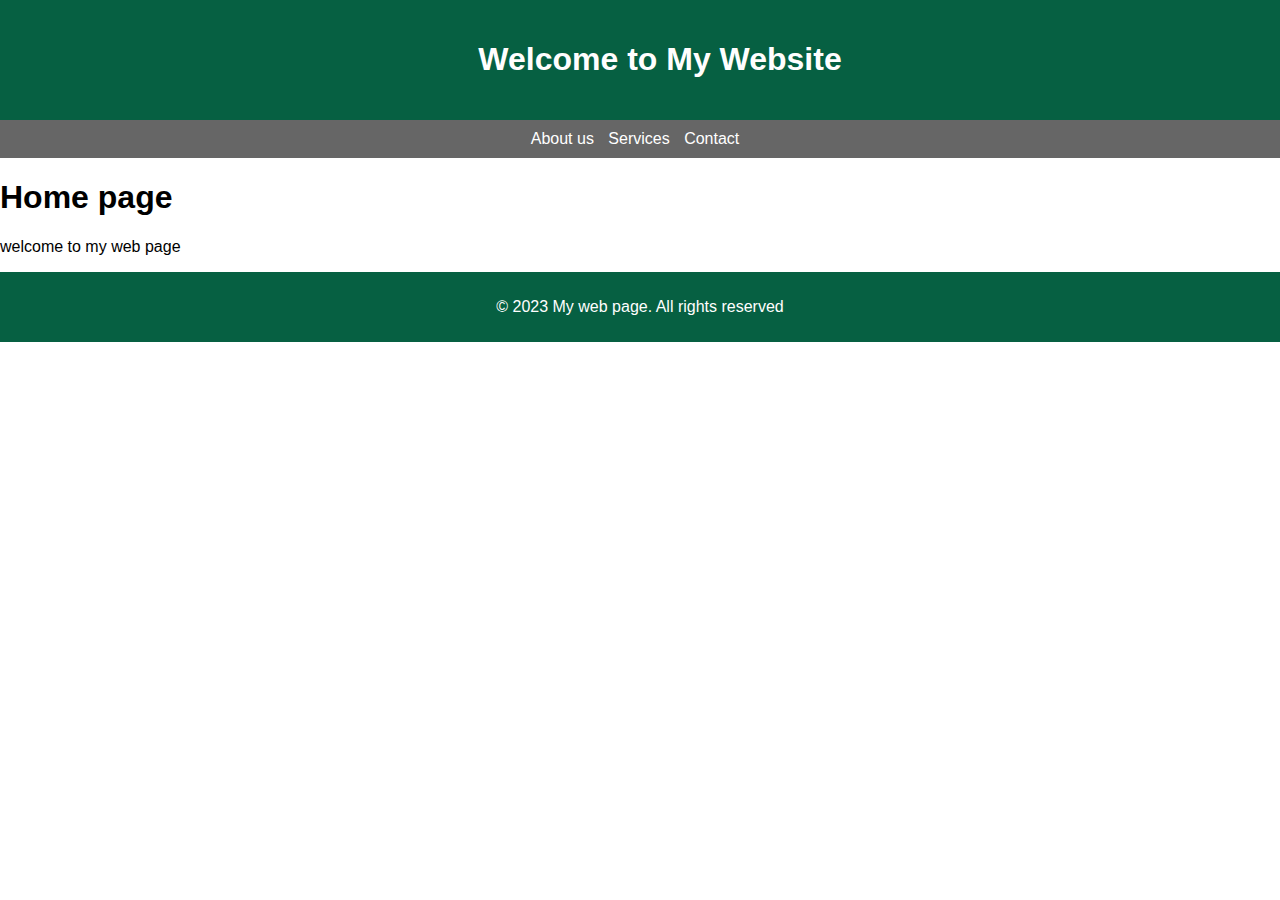
<file: index.html>
<!DOCTYPE html>
<html lang="en">
<head>
    <title>Document</title>
    <link rel="stylesheet" href="styles.css">
</head>
<body>
    <header>
        <h1>Welcome to My Website</h1>
    </header>
    <nav>
       <ul>
        <li><a href="about.html"></a>About us</li>
        <li><a href="services.html"></a>Services</li>
        <li><a href="contact.html"></a>Contact</li>
       </ul>
    </nav>
    <main>
        <h1> Home page</h1>
        <p>welcome to my web page  </p>
    </main>
    <footer>
       <p>© 2023 My web page. All rights reserved</p>
    </footer>
</body>
</html>
</file>
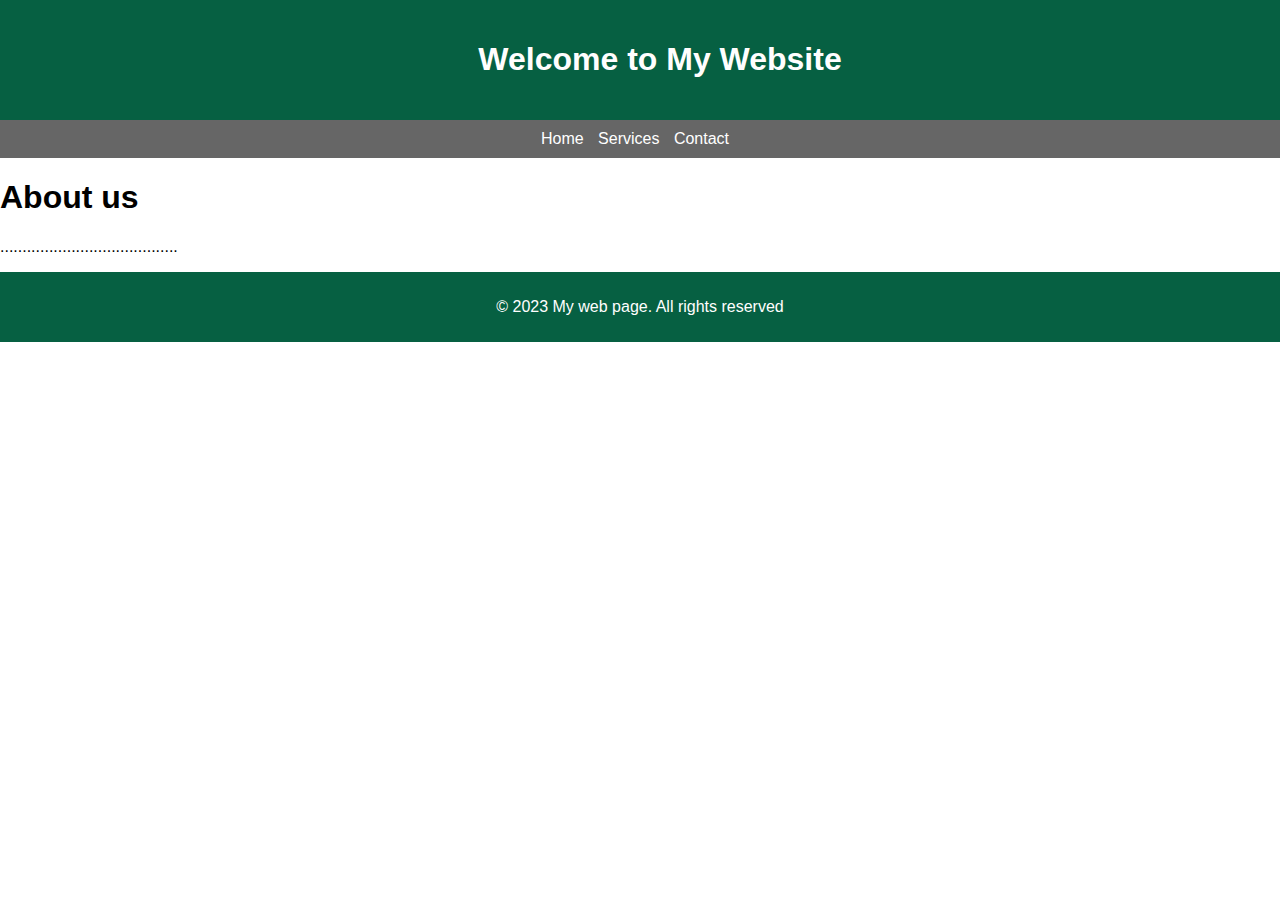
<file: about.html>
<!DOCTYPE html>
<html lang="en">
<head>
 
    <title>
        About us </title>
        <link rel="stylesheet" href="styles.css">
</head>
<body>
    <header>
        <H1>Welcome to My Website</H1>
    </header>
    <nav>
        <ul>
            <li><a href="index.html"></a>Home</li>
            <li><a href="services.html"></a>Services</li>
            <li><a href="contact.html"></a>Contact</li>
        </ul>
    </nav>
    <main>
        <h1> About us</h1>
        <P> ........................................</P>
    </main>
    <footer>
        <p>© 2023 My web page. All rights reserved</p>
    </footer>
</body>
</html>
</file>
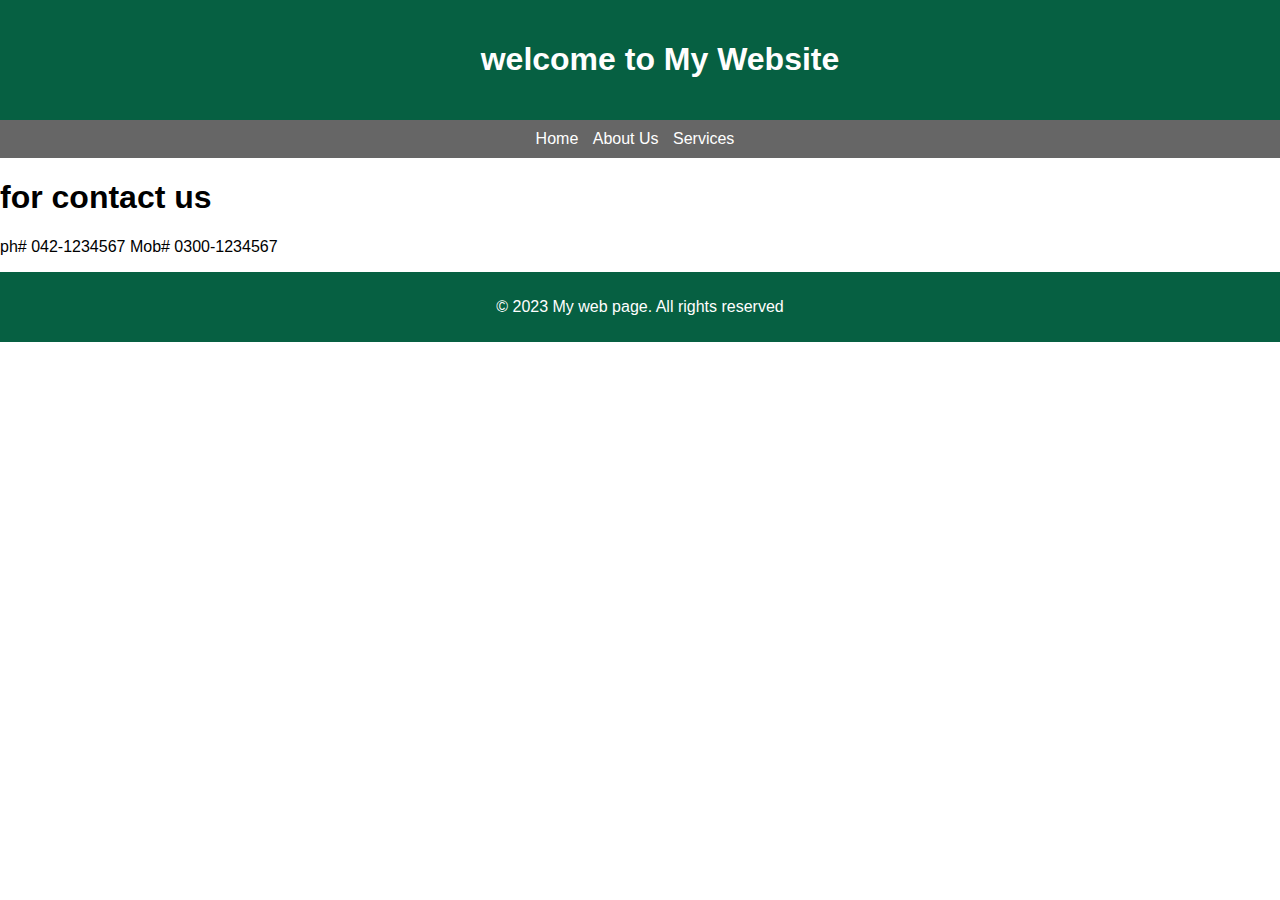
<file: contact.html>
<!DOCTYPE html>
<html lang="en">
<head>
   <link rel="stylesheet" href="styles.css">
    <title>Contact</title>
</head>
<body>
    <header>
        <h1>welcome to My Website</h1>
    </header>
    <nav>
        <ul>
            <li><a href="index.html"></a>Home</li>
            <li><a href="about.html"></a>About Us</li>
            <li><a href="services.html"></a>Services</li>
        </ul>
    </nav>
    <main>
        <h1> for contact us</h1>
        <p>
            ph# 042-1234567
            Mob# 0300-1234567
        </p>
    </main>
    <footer>
        <p>© 2023 My web page. All rights reserved</p> 
    </footer>
</body>
</html>
</file>
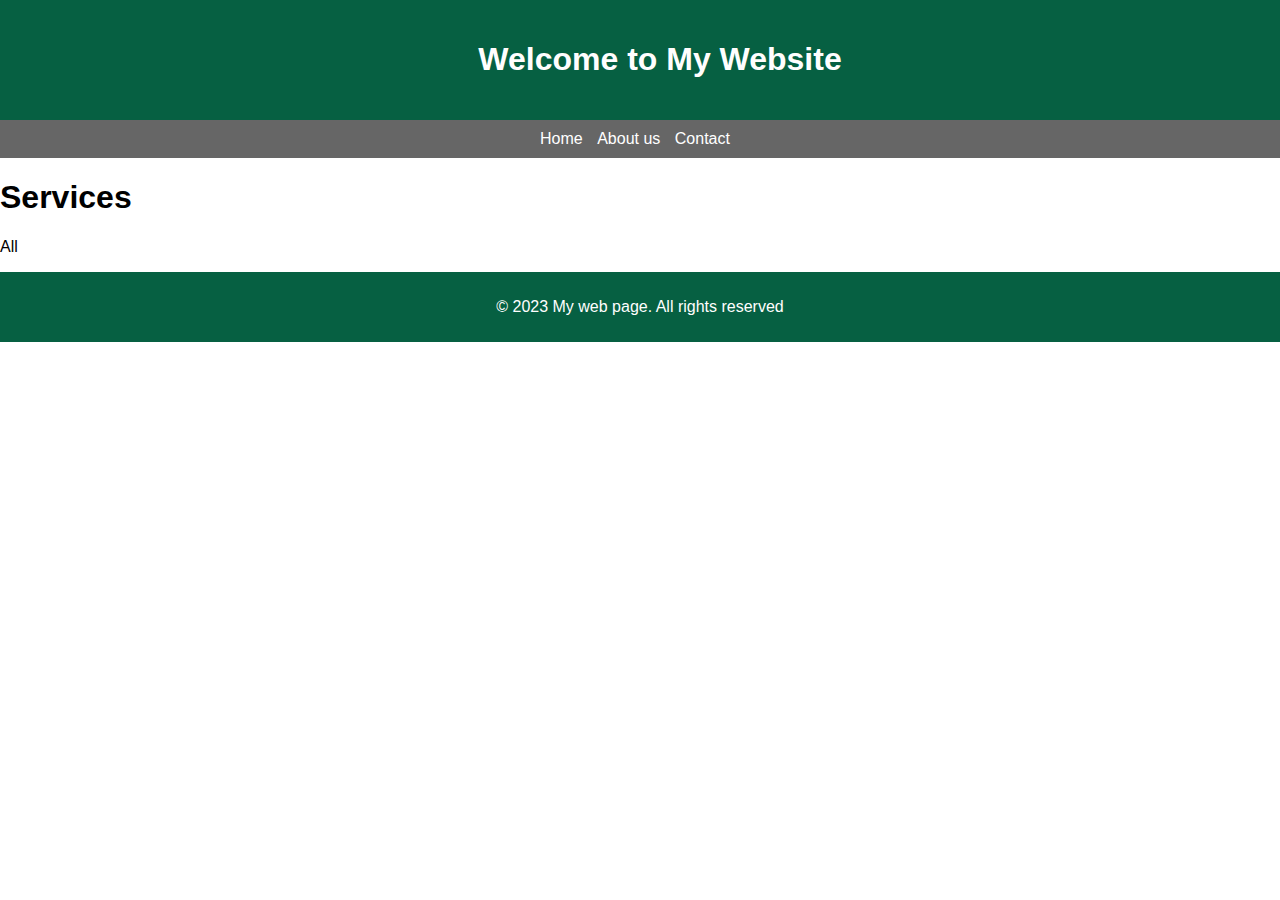
<file: services.html>
<!DOCTYPE html>
<html lang="en">
<head>
  <link rel="stylesheet" href="styles.css">
    <title>Services</title>
</head>
<body>
    <header>
        <h1> Welcome to My Website</h1>
    </header>
    <nav>
        <ul>
            <li><a href="index.html"></a>Home</li>
            <li><a href="about.html"></a>About us</li>
            <li><a href="contact.html"></a>Contact</li>
        </ul>
    </nav>
    <main>
        <h1>Services </h1>
        <p> All</p>
    </main>
    <footer>
        <p>© 2023 My web page. All rights reserved</p>
    </footer>
</body>
</html>
</file>
<file: styles.css>
/* General styles */
body{
    font-family: Arial, Helvetica, sans-serif;
    margin: 0;
    padding:0;
}
/* Header Styles */
header {
    width: 100%;
    background-color: rgb(6, 96, 66);
    color: #fffefe;
    padding: 20px;
    text-align: center;
}
/* main styles*/
.main{
    padding: 20px;
    width: 100%;
    height: 200%;
}
/* Navigation bar*/
nav{
    background-color: #666;
    color: #fff;
    padding: 10px;
    text-align: center;
}
nav ul {list-style-type: none;
    margin: 0;
    padding: 0;

}
nav ul li {
    display: inline;
    margin-right: 10px;
}
nav ul li a {
    color:white;
    text-decoration: none;
}
section{
    margin-bottom: 20px;
}
footer{
    background-color: rgb(6, 96, 66);
    color: #fffefe;
    padding: 10px;
    text-align: center;
}
</file>
